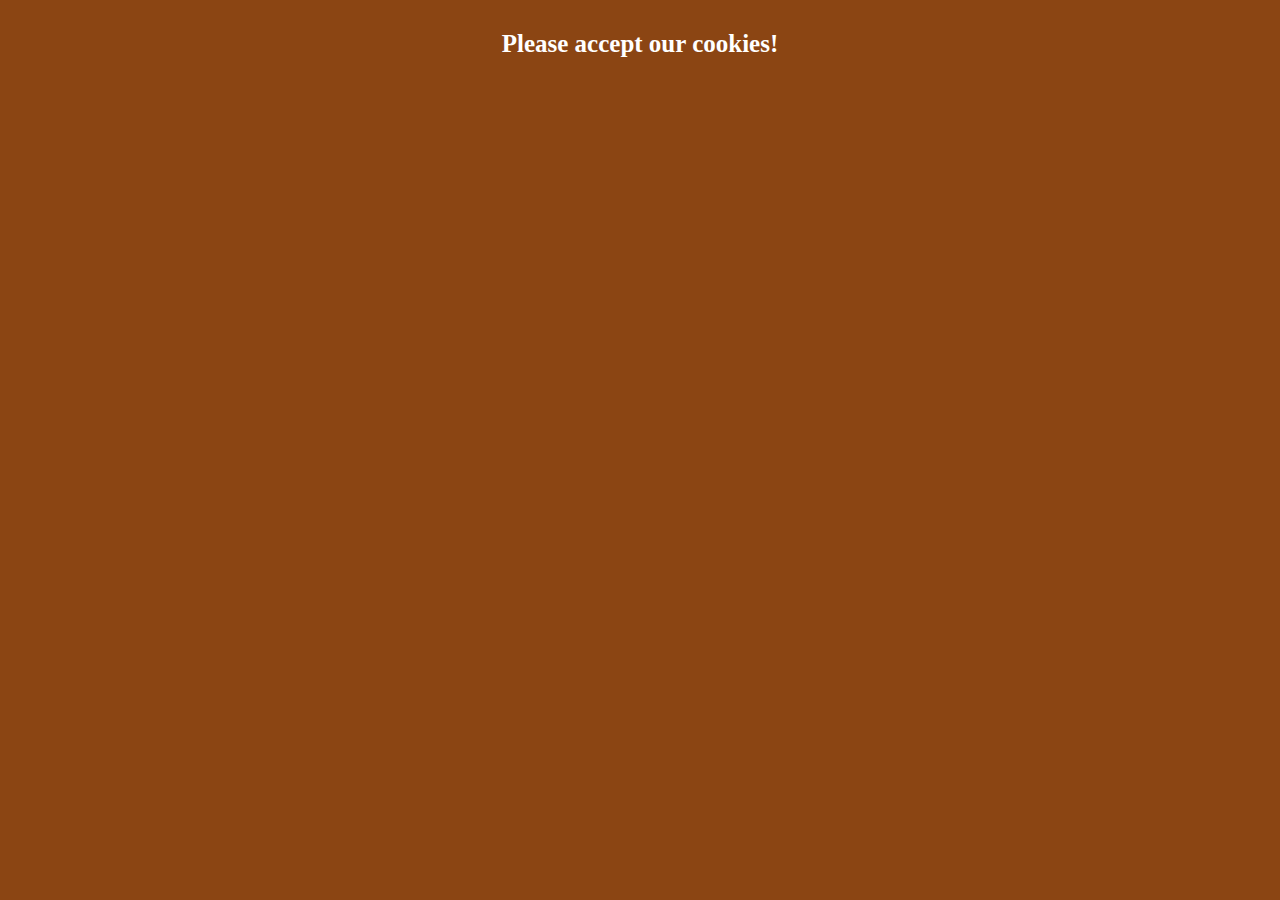
<file: cookie.html>
<!DOCTYPE html>
<html lang="en">
<head>
    <meta charset="UTF-8">
    <meta name="viewport" content="width=device-width, initial-scale=1.0">
    <title>Document</title>
    <link rel="stylesheet" href="cookie.css">
</head>
<body>
    Please accept our cookies!
</body>
</html>
</file>
<file: cookie.css>
body {
    background: saddlebrown;
    color: white;
    font-size: 25px;
    font-weight: bold;
    text-align: center;
    margin-top: 30px;
}
</file>
